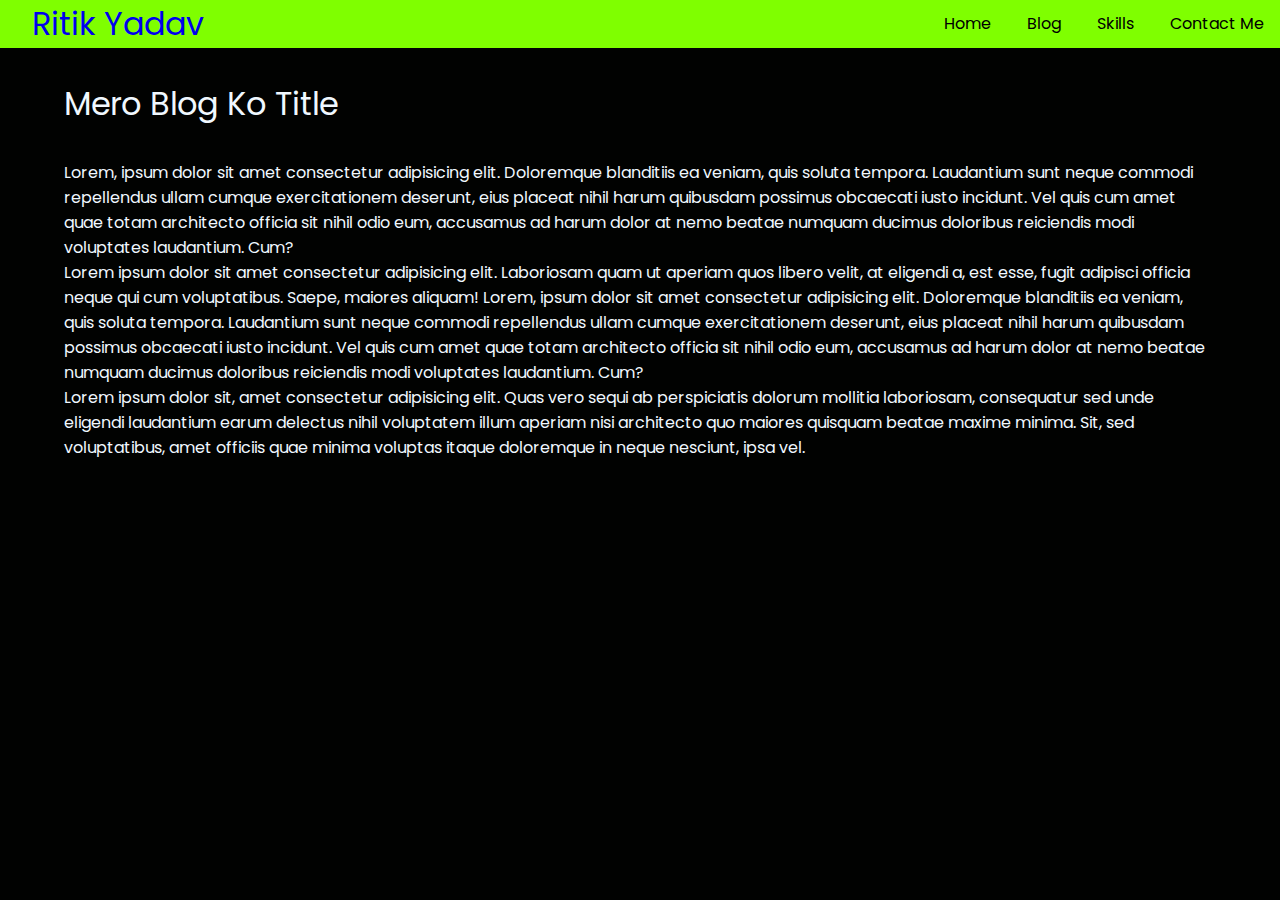
<file: blog.html>
<!DOCTYPE html>
<html lang="en">

<head>
    <meta charset="UTF-8">
    <meta http-equiv="X-UA-Compatible" content="IE=edge">
    <meta name="viewport" content="width=device-width, initial-scale=1.0">
    <link rel="stylesheet" href="style.css">
    <title>Ritik's Blog</title>
    <nav class="nav-bar">
        <div class="logo">
            <section class="logox"><a href="index.html">Ritik Yadav</a></section>
            <div class="menu">
                <ul>
                    <li>Home</li>
                    <li>Blog</li>
                    <li>Skills</li>
                    <li>Contact Me</li>
                </ul>
            </div>
        </div>
    </nav>
</head>

<body>

    <div class="post">

        <header>Mero Blog Ko Title</header>
        <p>Lorem, ipsum dolor sit amet consectetur adipisicing elit. Doloremque blanditiis ea veniam, quis soluta
            tempora. Laudantium sunt neque commodi repellendus ullam cumque exercitationem deserunt, eius placeat nihil
            harum quibusdam possimus obcaecati iusto incidunt. Vel quis cum amet quae totam architecto officia sit nihil
            odio eum, accusamus ad harum dolor at nemo beatae numquam ducimus doloribus reiciendis modi voluptates
            laudantium. Cum?</p>
        <p>Lorem ipsum dolor sit amet consectetur adipisicing elit. Laboriosam quam ut aperiam quos libero velit, at
            eligendi a, est esse, fugit adipisci officia neque qui cum voluptatibus. Saepe, maiores aliquam! Lorem,
            ipsum dolor sit amet consectetur adipisicing elit. Doloremque blanditiis ea veniam, quis soluta
            tempora. Laudantium sunt neque commodi repellendus ullam cumque exercitationem deserunt, eius placeat nihil
            harum quibusdam possimus obcaecati iusto incidunt. Vel quis cum amet quae totam architecto officia sit nihil
            odio eum, accusamus ad harum dolor at nemo beatae numquam ducimus doloribus reiciendis modi voluptates
            laudantium. Cum?</p>

            <p>Lorem ipsum dolor sit, amet consectetur adipisicing elit. Quas vero sequi ab perspiciatis dolorum mollitia laboriosam, consequatur sed unde eligendi laudantium earum delectus nihil voluptatem illum aperiam nisi architecto quo maiores quisquam beatae maxime minima. Sit, sed voluptatibus, amet officiis quae minima voluptas itaque doloremque in neque nesciunt, ipsa vel.</p>
    </div>

</body>

</html>
</file>
<file: style.css>
@import url('https://fonts.googleapis.com/css2?family=Poppins:wght@500;800&display=swap');


*{
    font-family: 'Poppins', sans-serif;
    margin: 0px;
    padding: 0px;
    box-sizing: border-box;
}
body{
    background-color: rgb(1, 2, 1);
}
.logox{
    font-size: 2rem;
    font: bold;
    margin-left: 2rem;
    margin-right: 1rem;
    display: inline-block;
}
a{
    text-decoration: none;
}
.menu li{
    list-style: none;
    display: inline-block;
    margin: 0.7rem 1rem;
    padding: 0px 0px;
    
}

.menu li:hover{
    border-bottom: black 2px solid;
}

.profile-img:hover{
 border: 0.5rem chartreuse solid;
}
.nav-bar{
    background-color: chartreuse;
}
.menu {
    list-style: none;
    display: inline-block;
    float: right;
    margin: 0px;
    padding: 0px;
}

.profile-img{
    height: 15rem;
    width: 15rem;
    margin: 5rem auto;
    border-radius: 10rem;
    margin-left: 40%;
    align-items: center;
    align-content: center;
}
.info{
    
}
.post header{
    font-size: 2rem;
    margin-bottom: 2rem;
    margin-top: 2rem;

}
header:hover{
    border-bottom: 2px solid white;
    margin-bottom: 2rem;
}

.post{
    color: aliceblue;
    margin-left: 4rem;
    margin-right: 4rem;

}

.myinfo{
    color: white;
    text-align: center;
}
@media only screen and (max-width: 632px) {

    *{
      background-color: chartreuse;
    }
  }
</file>
